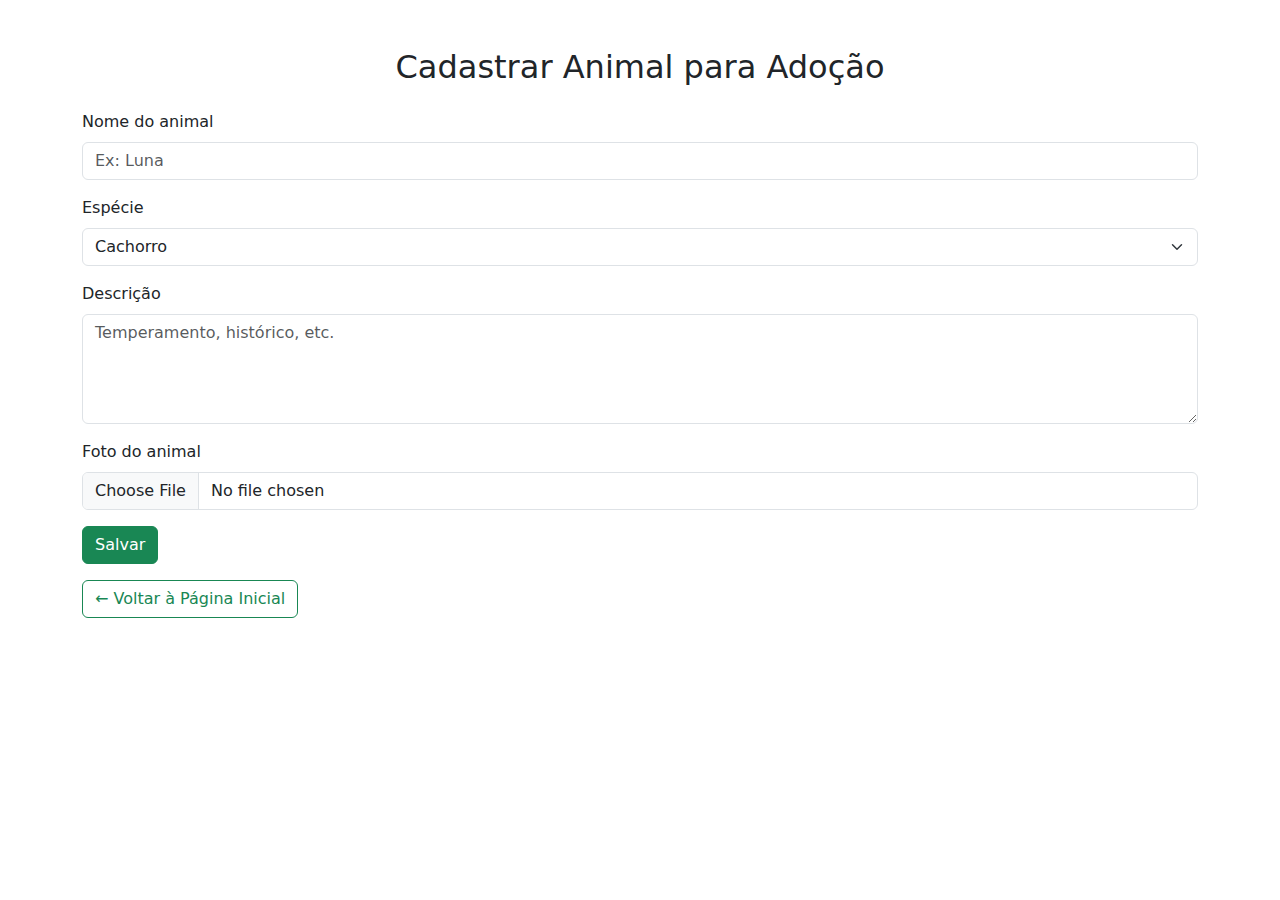
<file: cadastro.html>
<!DOCTYPE html>
<html lang="pt-br">
<head>
  <meta charset="UTF-8" />
  <meta name="viewport" content="width=device-width, initial-scale=1.0" />
  <title>Cadastro de Animais</title>
  <link href="https://cdn.jsdelivr.net/npm/bootstrap@5.3.0/dist/css/bootstrap.min.css" rel="stylesheet" />
</head>
<body>
  <div class="container mt-5">
    <h2 class="mb-4 text-center">Cadastrar Animal para Adoção</h2>
    <form>
      <div class="mb-3">
        <label for="nome" class="form-label">Nome do animal</label>
        <input type="text" class="form-control" id="nome" placeholder="Ex: Luna" required />
      </div>
      <div class="mb-3">
        <label for="especie" class="form-label">Espécie</label>
        <select class="form-select" id="especie">
          <option>Cachorro</option>
          <option>Gato</option>
          <option>Outro</option>
        </select>
      </div>
      <div class="mb-3">
        <label for="descricao" class="form-label">Descrição</label>
        <textarea class="form-control" id="descricao" rows="4" placeholder="Temperamento, histórico, etc."></textarea>
      </div>
      <div class="mb-3">
        <label for="foto" class="form-label">Foto do animal</label>
        <input class="form-control" type="file" id="foto" />
      </div>
      <button type="submit" class="btn btn-success">Salvar</button>
    </form>
    <a href="index.html" class="btn btn-outline-success mt-3">← Voltar à Página Inicial</a>
  </div>
</body>
</html>
</file>
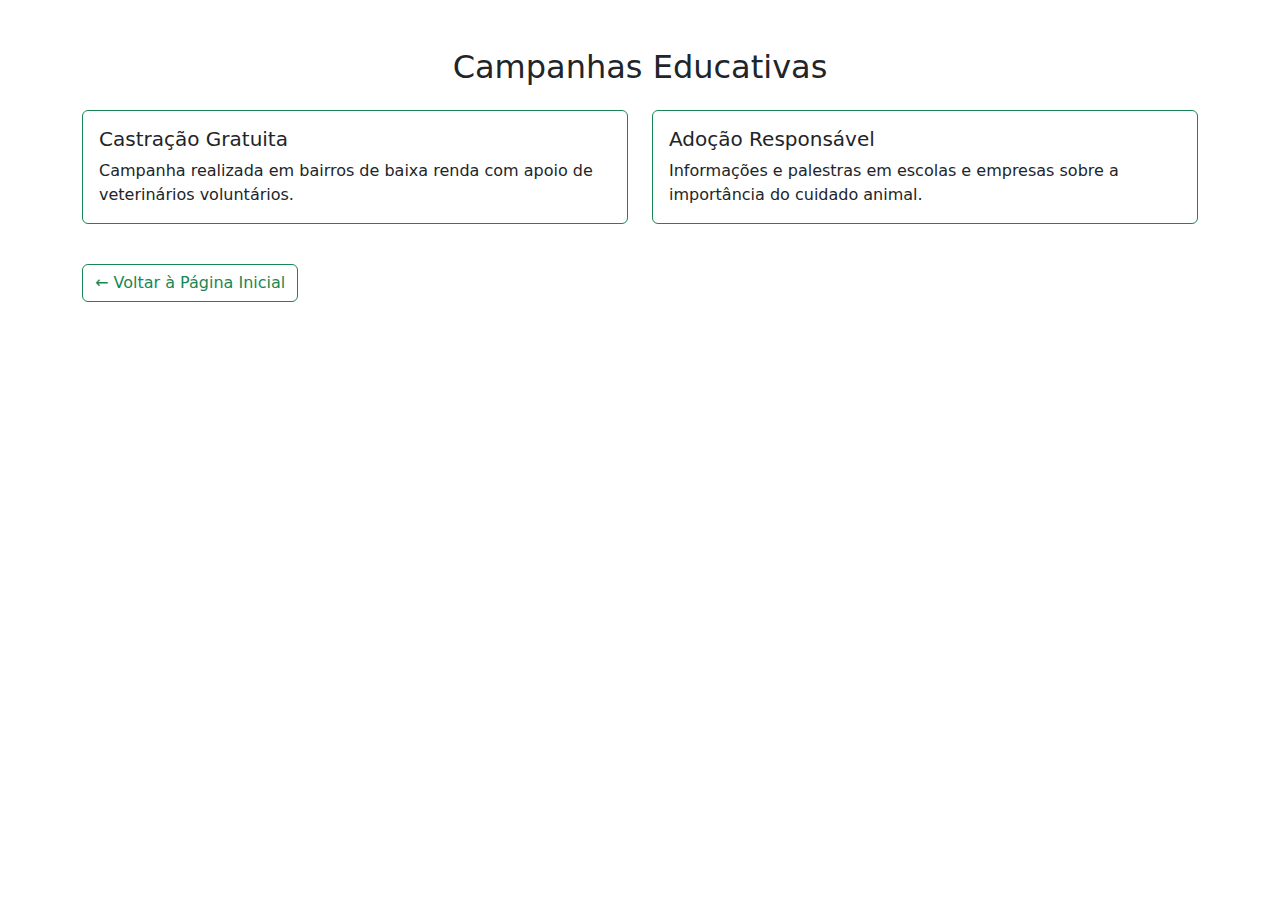
<file: campanhas.html>
<!DOCTYPE html>
<html lang="pt-br">
<head>
  <meta charset="UTF-8" />
  <meta name="viewport" content="width=device-width, initial-scale=1.0" />
  <title>Campanhas Educativas</title>
  <link href="https://cdn.jsdelivr.net/npm/bootstrap@5.3.0/dist/css/bootstrap.min.css" rel="stylesheet" />
</head>
<body>
  <div class="container mt-5">
    <h2 class="mb-4 text-center">Campanhas Educativas</h2>
    <div class="row">
      <div class="col-md-6 mb-4">
        <div class="card border-success">
          <div class="card-body">
            <h5 class="card-title">Castração Gratuita</h5>
            <p class="card-text">Campanha realizada em bairros de baixa renda com apoio de veterinários voluntários.</p>
          </div>
        </div>
      </div>
      <div class="col-md-6 mb-4">
        <div class="card border-success">
          <div class="card-body">
            <h5 class="card-title">Adoção Responsável</h5>
            <p class="card-text">Informações e palestras em escolas e empresas sobre a importância do cuidado animal.</p>
          </div>
        </div>
      </div>
    </div>
    <a href="index.html" class="btn btn-outline-success mt-3">← Voltar à Página Inicial</a>
  </div>
</body>
</html>
</file>
